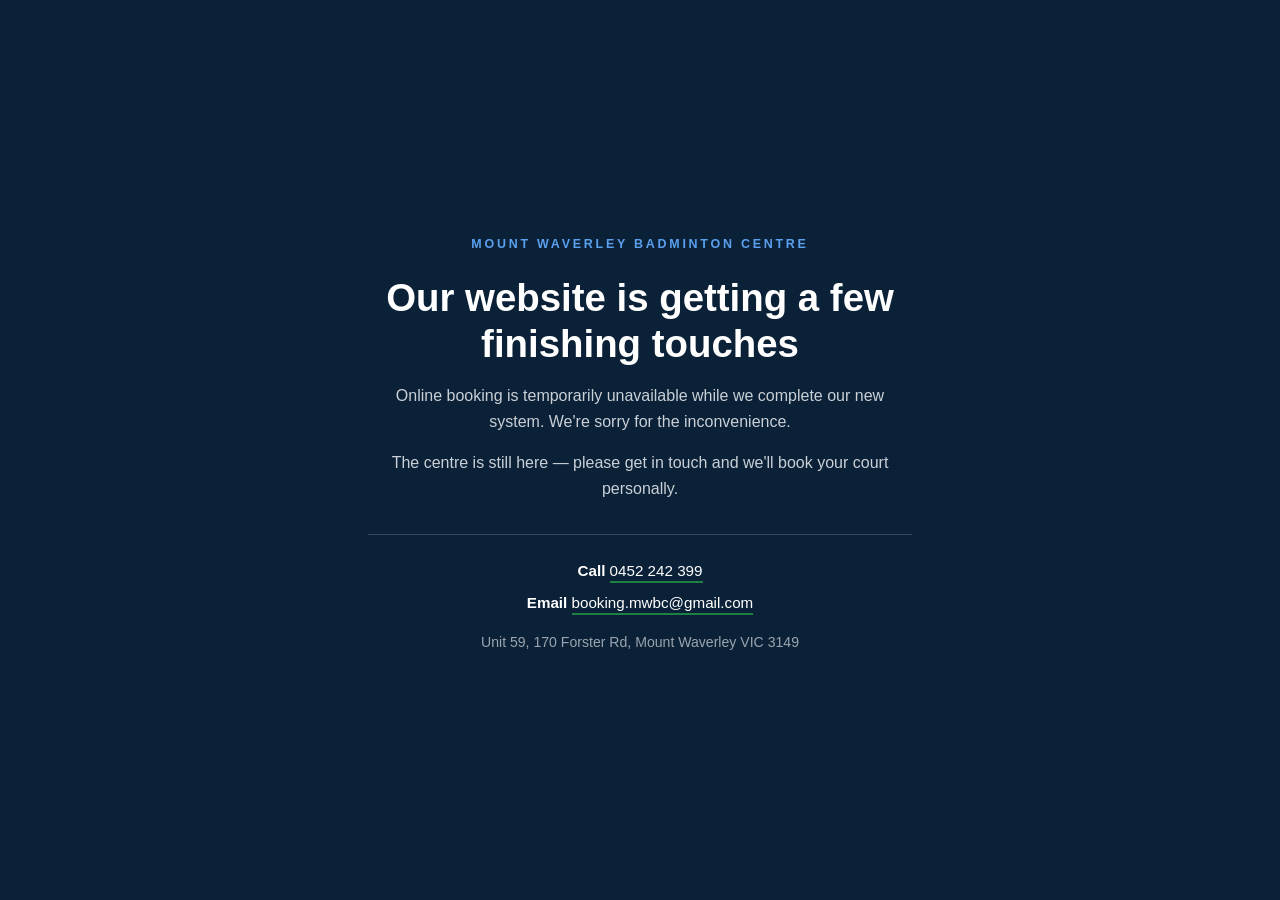
<file: maintenance.html>
<!doctype html>
<html lang="en">
  <head>
    <meta charset="utf-8">
    <meta name="viewport" content="width=device-width, initial-scale=1">
    <meta name="robots" content="noindex, nofollow">
    <title>Mount Waverley Badminton Centre</title>
    <meta http-equiv="Cache-Control" content="no-cache, no-store, must-revalidate">
    <style>
      *, *::before, *::after { box-sizing: border-box; }
      body {
        margin: 0;
        min-height: 100svh;
        display: grid;
        place-items: center;
        padding: 2rem 1.25rem;
        background: #0b2137;
        color: #fff;
        font-family: -apple-system, BlinkMacSystemFont, "Segoe UI", Roboto, "PingFang SC", "Microsoft YaHei", sans-serif;
        line-height: 1.6;
        text-align: center;
      }
      .card { max-width: 34rem; }
      .mark {
        display: inline-block;
        font-weight: 800;
        letter-spacing: 0.22em;
        font-size: 0.78rem;
        text-transform: uppercase;
        color: #5aa0ef;
        margin-bottom: 1.25rem;
      }
      h1 { font-size: clamp(1.6rem, 5vw, 2.4rem); line-height: 1.2; margin: 0 0 1rem; }
      p { color: rgba(244, 246, 250, 0.82); margin: 0 0 1rem; }
      .contact {
        margin-top: 2rem;
        padding-top: 1.5rem;
        border-top: 1px solid rgba(244, 246, 250, 0.18);
        font-size: 0.95rem;
      }
      .contact a { color: #fff; text-decoration: none; border-bottom: 2px solid #1f8043; padding-bottom: 2px; }
      .contact div { margin-bottom: 0.5rem; }
      .addr { color: rgba(244, 246, 250, 0.62); font-size: 0.88rem; margin-top: 1rem; }
    </style>
  </head>
  <body>
    <main class="card">
      <span class="mark">Mount Waverley Badminton Centre</span>
      <h1>Our website is getting a few finishing touches</h1>
      <p>Online booking is temporarily unavailable while we complete our new system. We're sorry for the inconvenience.</p>
      <p>The centre is still here — please get in touch and we'll book your court personally.</p>
      <div class="contact">
        <div><strong>Call</strong> <a href="tel:+61452242399">0452 242 399</a></div>
        <div><strong>Email</strong> <a href="mailto:booking.mwbc@gmail.com">booking.mwbc@gmail.com</a></div>
        <p class="addr">Unit 59, 170 Forster Rd, Mount Waverley VIC 3149</p>
      </div>
    </main>
  </body>
</html>
</file>
